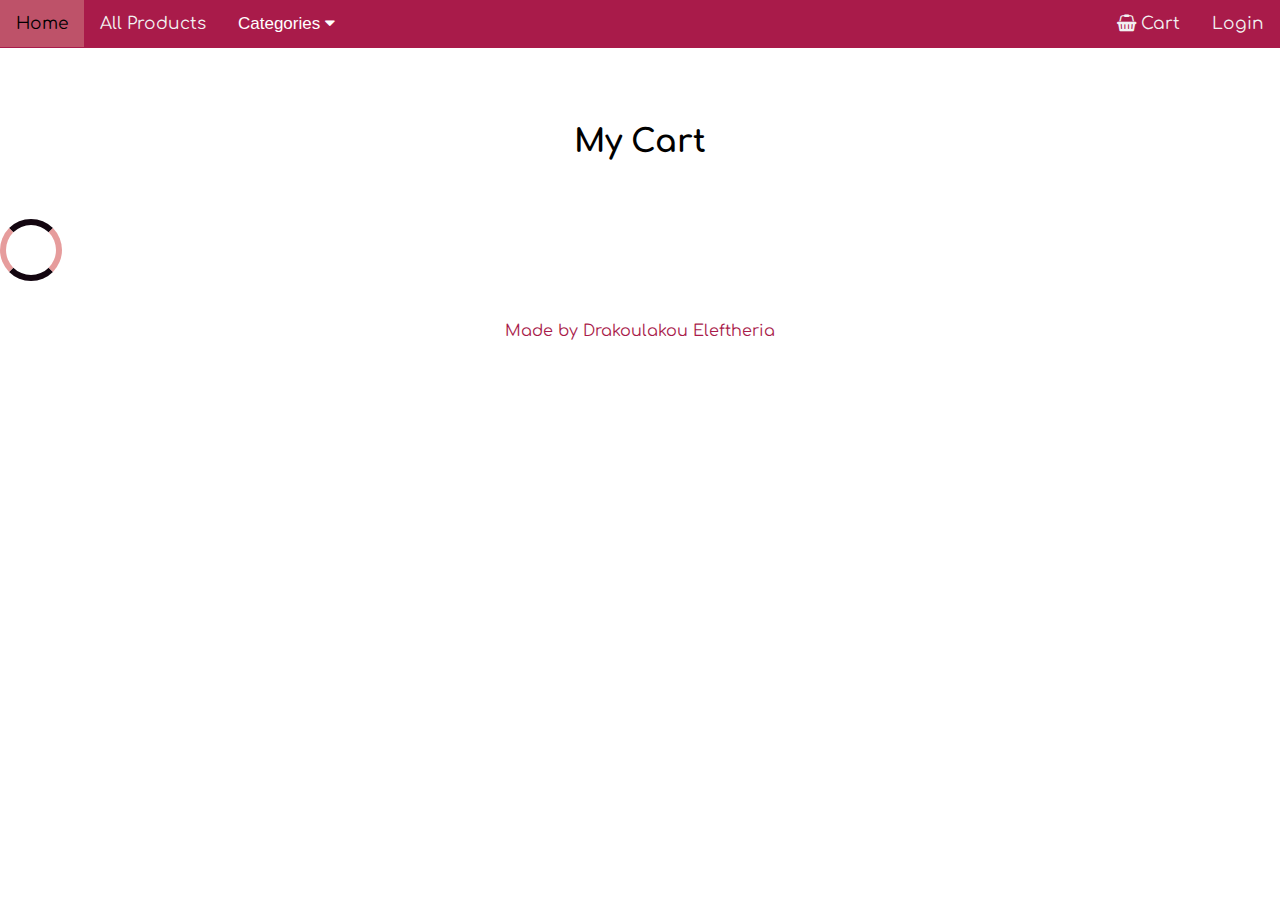
<file: src/Cart/cart.html>
<!DOCTYPE html>
<html lang="en">
<head>
    <meta charset="UTF-8">
    <meta http-equiv="X-UA-Compatible" content="IE=edge">
    <meta name="viewport" content="width=device-width, initial-scale=1.0">
    <script src="https://code.jquery.com/jquery-3.6.0.min.js"
    integrity="sha256-/xUj+3OJU5yExlq6GSYGSHk7tPXikynS7ogEvDej/m4=" crossorigin="anonymous"></script>
    <link href="https://cdn.jsdelivr.net/npm/bootstrap@5.1.3/dist/css/bootstrap.min.css" rel="stylesheet"
    integrity="sha384-1BmE4kWBq78iYhFldvKuhfTAU6auU8tT94WrHftjDbrCEXSU1oBoqyl2QvZ6jIW3" crossorigin="anonymous">
    <link rel="preconnect" href="https://fonts.googleapis.com">
    <link rel="preconnect" href="https://fonts.gstatic.com" crossorigin>
    <link href="https://fonts.googleapis.com/css2?family=Comfortaa&display=swap" rel="stylesheet">
    <link rel="stylesheet" href="https://cdnjs.cloudflare.com/ajax/libs/font-awesome/4.7.0/css/font-awesome.min.css">
    <link rel="stylesheet" href="../styles.css">
    <title>Cart</title>
</head>
<body>
    <nav id="nav-placeholder"></nav>
    <header><h1>My Cart</h1></header>
    <section id="cart">
        <div class="loader"></div>
    </section>
    <footer>
        <p>Made by Drakoulakou Eleftheria</p>
    </footer>
    <script src="../Nav/nav.js"></script>
    <script src="../Product/products.js"></script>
    <script src="../Cart/cart.js"></script>
</body>
</html>
</file>
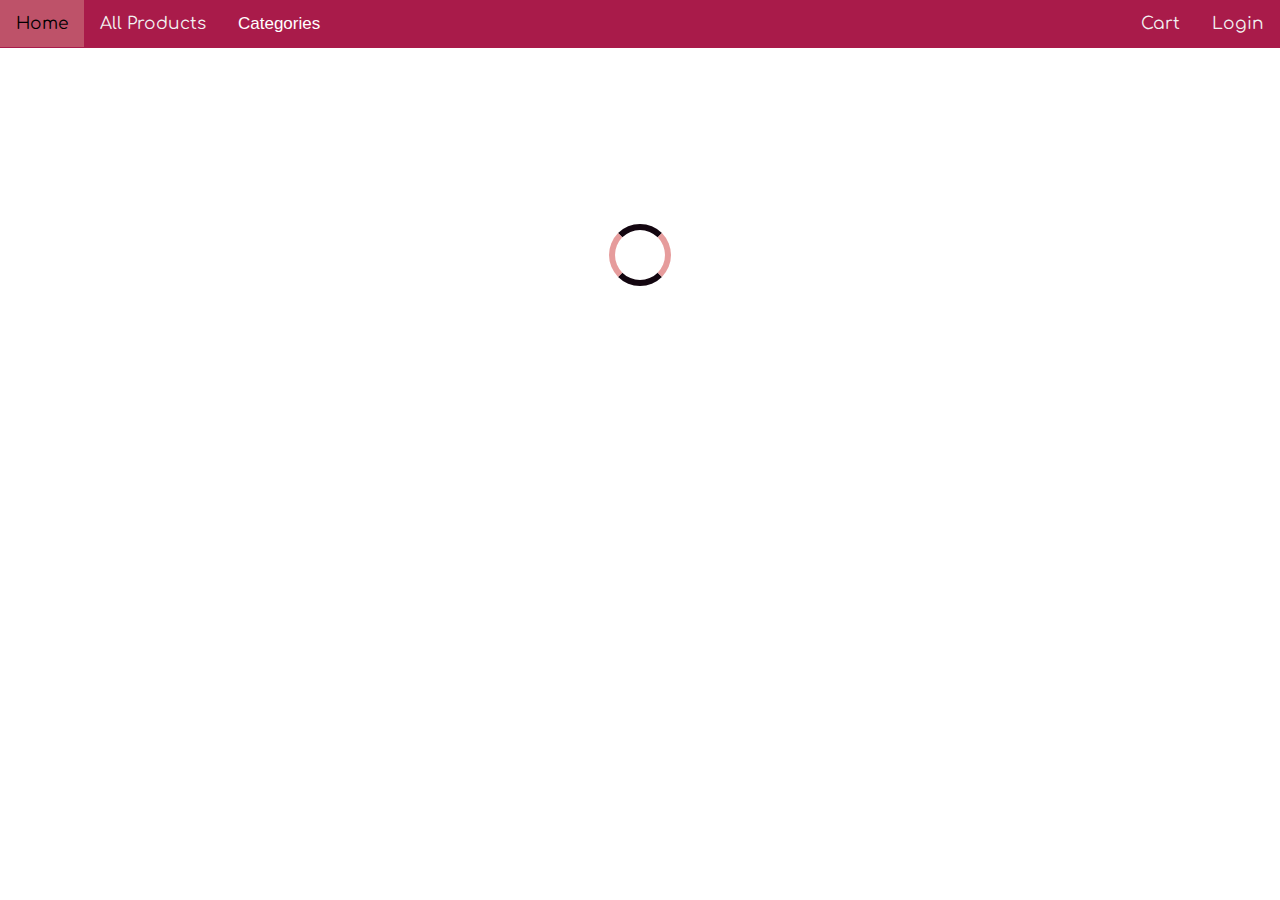
<file: src/Categories/categories.html>
<!DOCTYPE html>
<html lang="en">
<head>
    <meta charset="UTF-8">
    <meta http-equiv="X-UA-Compatible" content="IE=edge">
    <meta name="viewport" content="width=device-width, initial-scale=1.0">
    <script src="https://code.jquery.com/jquery-3.6.0.min.js" integrity="sha256-/xUj+3OJU5yExlq6GSYGSHk7tPXikynS7ogEvDej/m4=" crossorigin="anonymous"></script>
    <link href="https://cdn.jsdelivr.net/npm/bootstrap@5.1.3/dist/css/bootstrap.min.css" rel="stylesheet"
        integrity="sha384-1BmE4kWBq78iYhFldvKuhfTAU6auU8tT94WrHftjDbrCEXSU1oBoqyl2QvZ6jIW3" crossorigin="anonymous">
    <link rel="preconnect" href="https://fonts.googleapis.com">
    <link rel="preconnect" href="https://fonts.gstatic.com" crossorigin>
    <link href="https://fonts.googleapis.com/css2?family=Comfortaa&display=swap" rel="stylesheet">
    <link rel="stylesheet" href="../styles.css">
    <title>Categories</title>
</head>
<body>

    <nav id="nav-placeholder"></nav>

    <header><h1 id="header"></h1></header>

    <section id="main">
        <div class="loader"></div>
    </section>

    <script src="categories.js"></script>
    <script src="../Nav/nav.js"></script>

</body>
</html>
</file>
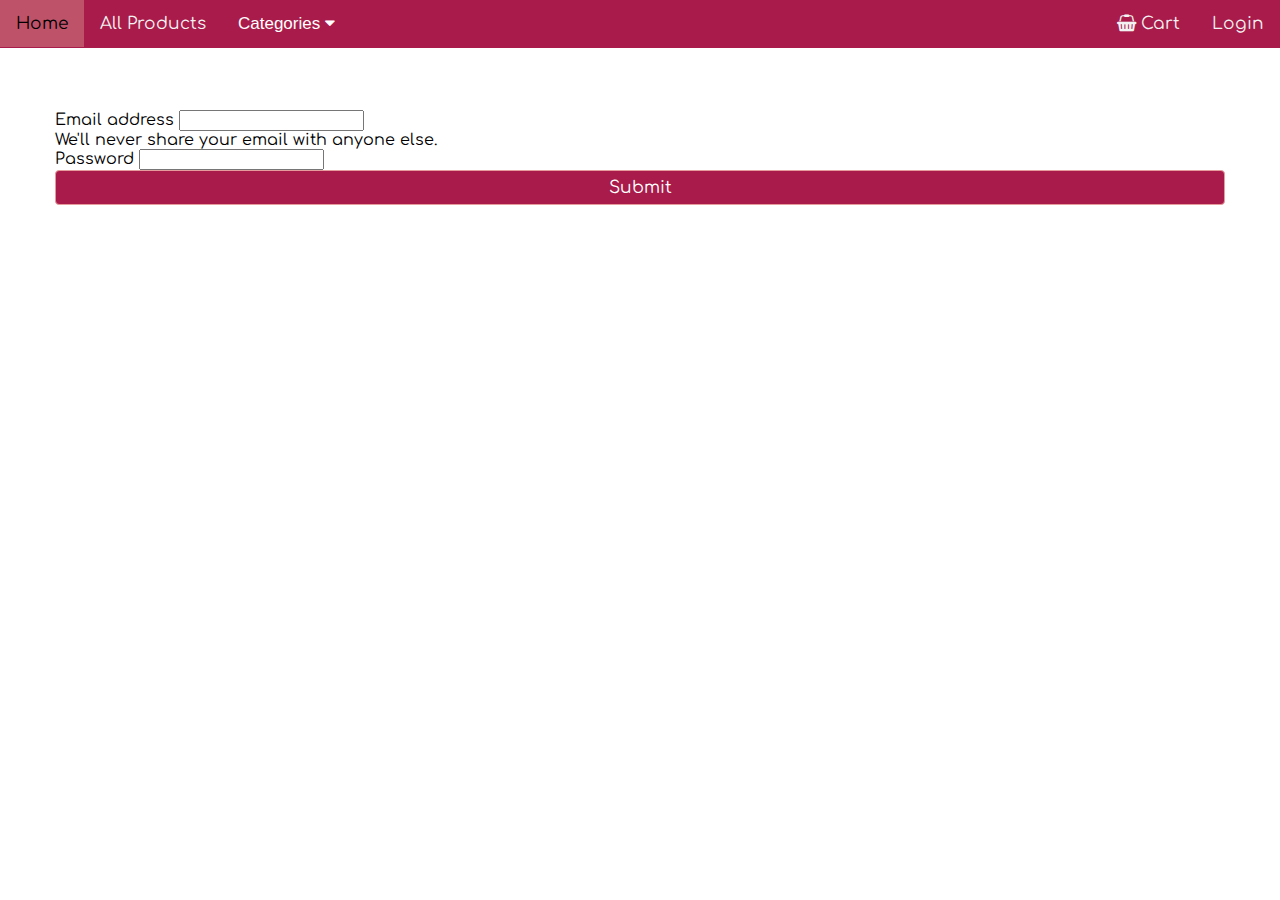
<file: src/Login/login.html>
<!DOCTYPE html>
<html lang="en">
<head>
    <meta charset="UTF-8">
    <meta http-equiv="X-UA-Compatible" content="IE=edge">
    <meta name="viewport" content="width=device-width, initial-scale=1.0">
    <script src="https://code.jquery.com/jquery-3.6.0.min.js" integrity="sha256-/xUj+3OJU5yExlq6GSYGSHk7tPXikynS7ogEvDej/m4=" crossorigin="anonymous"></script>
    <link href="https://cdn.jsdelivr.net/npm/bootstrap@5.1.3/dist/css/bootstrap.min.css" rel="stylesheet"
        integrity="sha384-1BmE4kWBq78iYhFldvKuhfTAU6auU8tT94WrHftjDbrCEXSU1oBoqyl2QvZ6jIW3" crossorigin="anonymous">
    <link rel="preconnect" href="https://fonts.googleapis.com">
    <link rel="preconnect" href="https://fonts.gstatic.com" crossorigin>
    <link href="https://fonts.googleapis.com/css2?family=Comfortaa&display=swap" rel="stylesheet">
    <link rel="stylesheet" href="https://cdnjs.cloudflare.com/ajax/libs/font-awesome/4.7.0/css/font-awesome.min.css">
    <link rel="stylesheet" href="../styles.css">
    <title>Cart</title>
</head>
<body>
    <nav id="nav-placeholder">
    </nav>

<section id="logIn">
    <div class="mb-3">
        <label for="exampleInputEmail1" class="form-label">Email address</label>
        <input type="email" class="form-control" id="exampleInputEmail1" aria-describedby="emailHelp">
        <div id="emailHelp" class="form-text">We'll never share your email with anyone else.</div>
    </div>
    <div class="mb-3">
        <label for="exampleInputPassword1" class="form-label">Password</label>
        <input type="password" class="form-control" id="exampleInputPassword1">
    </div>
    <button onclick="login()" class="btn btn-primary">Submit</button>
</section>


    <script src="../Login/login.js"></script>
    <script src="../Nav/nav.js"></script>
</body>
</html>
</file>
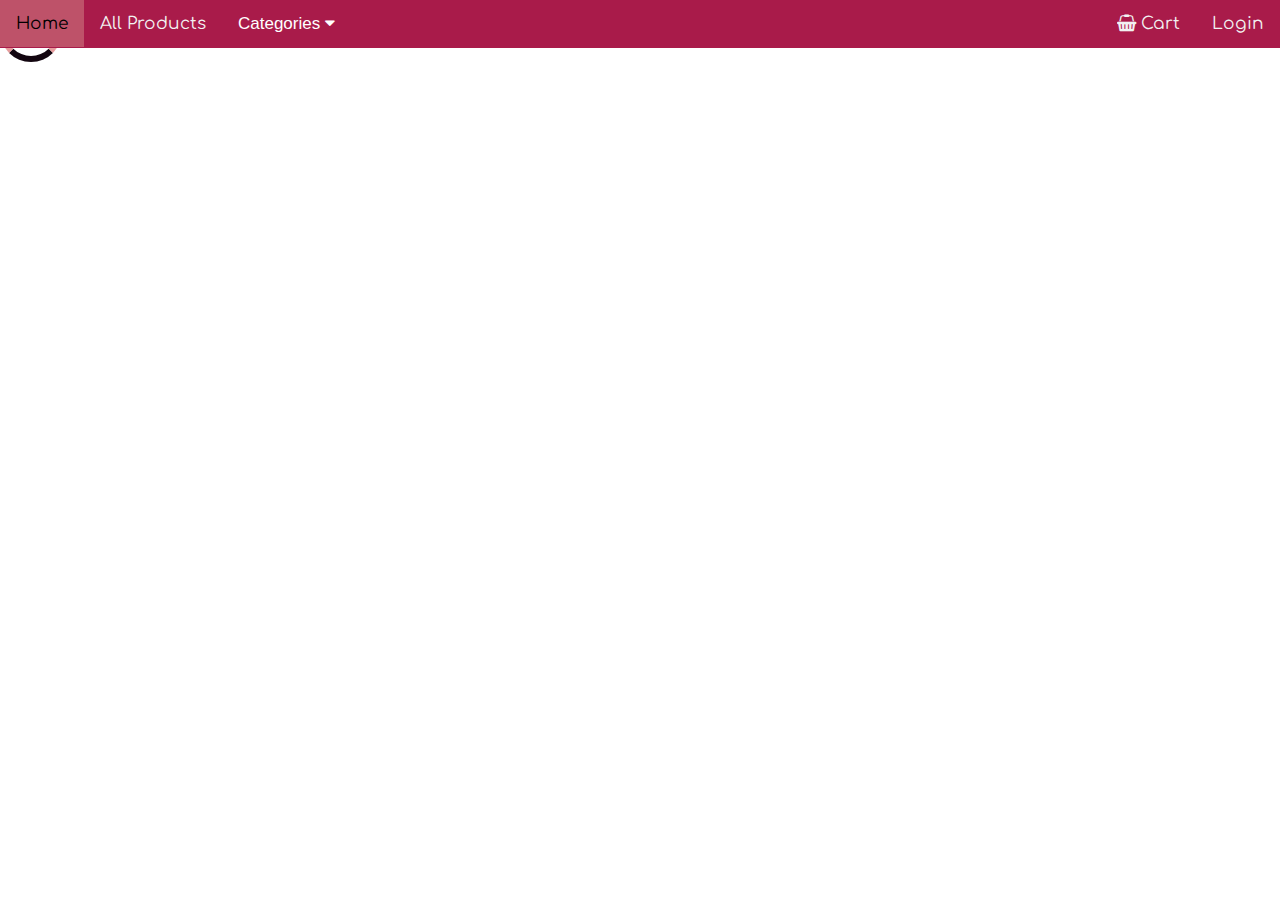
<file: src/Product/product.html>
<!DOCTYPE html>
<html lang="en">

<head>
    <meta charset="UTF-8">
    <meta http-equiv="X-UA-Compatible" content="IE=edge">
    <meta name="viewport" content="width=device-width, initial-scale=1.0">
    <script src="https://code.jquery.com/jquery-3.6.0.min.js" integrity="sha256-/xUj+3OJU5yExlq6GSYGSHk7tPXikynS7ogEvDej/m4=" crossorigin="anonymous"></script>

    <link href="https://cdn.jsdelivr.net/npm/bootstrap@5.1.3/dist/css/bootstrap.min.css" rel="stylesheet"
        integrity="sha384-1BmE4kWBq78iYhFldvKuhfTAU6auU8tT94WrHftjDbrCEXSU1oBoqyl2QvZ6jIW3" crossorigin="anonymous">
        <link rel="preconnect" href="https://fonts.googleapis.com">
<link rel="preconnect" href="https://fonts.gstatic.com" crossorigin>
<link href="https://fonts.googleapis.com/css2?family=Comfortaa&display=swap" rel="stylesheet">
<link rel="stylesheet" href="https://cdnjs.cloudflare.com/ajax/libs/font-awesome/4.7.0/css/font-awesome.min.css">

    <link rel="stylesheet" href="../styles.css">
    <title>Product</title>
</head>

<body>

    <nav id="nav-placeholder">
    </nav>
    
    <section id="newProduct">
        <div class="loader"></div>
    </section>

    <script src="https://cdn.jsdelivr.net/npm/bootstrap@5.1.3/dist/js/bootstrap.bundle.min.js"
        integrity="sha384-ka7Sk0Gln4gmtz2MlQnikT1wXgYsOg+OMhuP+IlRH9sENBO0LRn5q+8nbTov4+1p"
        crossorigin="anonymous"></script>

    <script src="../Product/product.js"></script>
    <script src="../Nav/nav.js"></script>

</body>

</html>
</file>
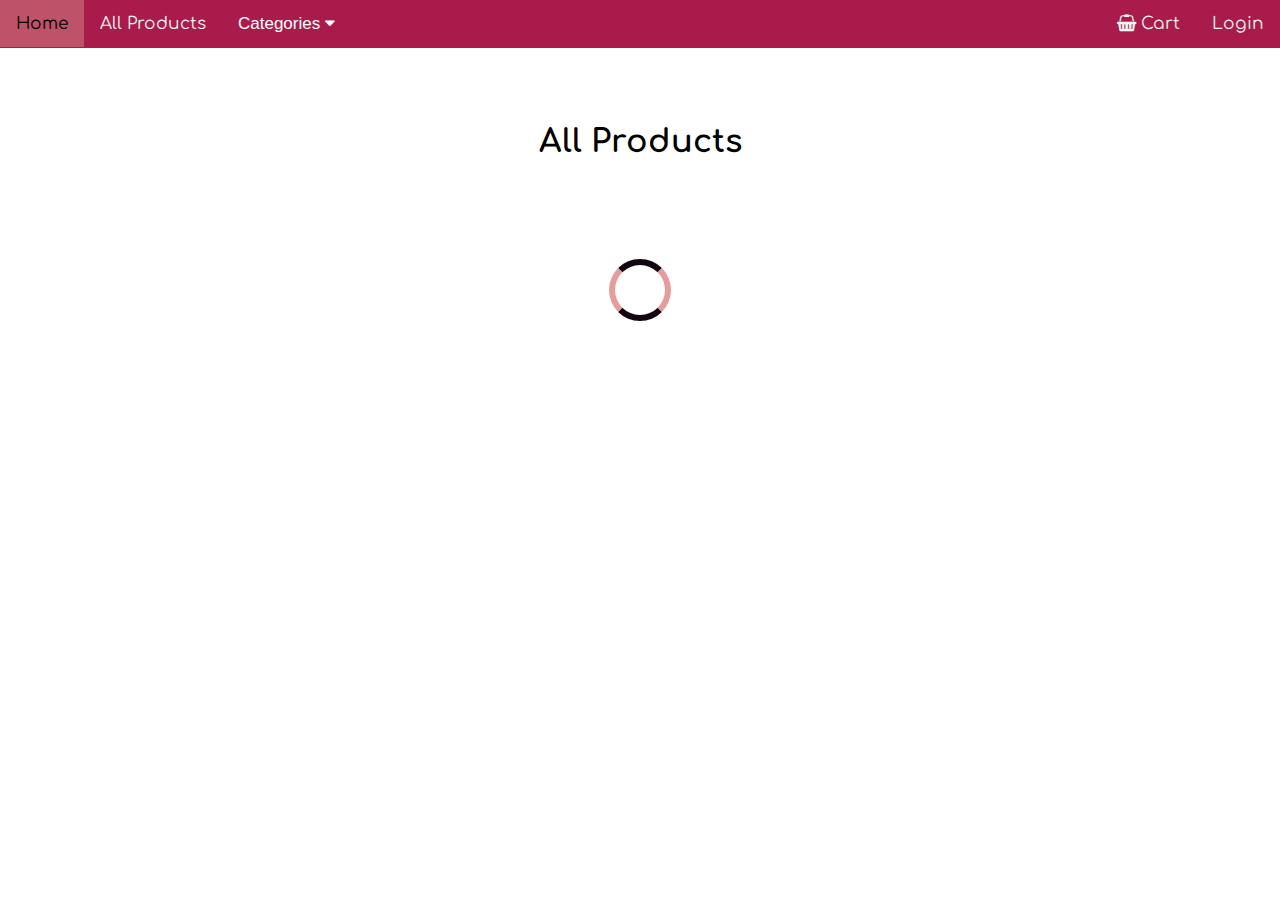
<file: src/Product/products.html>
<!DOCTYPE html>
<html lang="en">
<head>
    <meta charset="UTF-8">
    <meta http-equiv="X-UA-Compatible" content="IE=edge">
    <meta name="viewport" content="width=device-width, initial-scale=1.0">
    <script src="https://code.jquery.com/jquery-3.6.0.min.js" integrity="sha256-/xUj+3OJU5yExlq6GSYGSHk7tPXikynS7ogEvDej/m4=" crossorigin="anonymous"></script>

    <link href="https://cdn.jsdelivr.net/npm/bootstrap@5.1.3/dist/css/bootstrap.min.css" rel="stylesheet"
        integrity="sha384-1BmE4kWBq78iYhFldvKuhfTAU6auU8tT94WrHftjDbrCEXSU1oBoqyl2QvZ6jIW3" crossorigin="anonymous">
        <link rel="preconnect" href="https://fonts.googleapis.com">
<link rel="preconnect" href="https://fonts.gstatic.com" crossorigin>
<link href="https://fonts.googleapis.com/css2?family=Comfortaa&display=swap" rel="stylesheet">
<link rel="stylesheet" href="https://cdnjs.cloudflare.com/ajax/libs/font-awesome/4.7.0/css/font-awesome.min.css">

    <link rel="stylesheet" href="../styles.css">
    <title>E-shop All Products</title>
</head>

<body>
    <nav id="nav-placeholder">
    </nav>
    <header>
        <h1>All Products</h1>
    </header>
    
        <section id="container">
            <div class="loader"></div>
        </section>
    
        <script src="https://cdn.jsdelivr.net/npm/bootstrap@5.1.3/dist/js/bootstrap.bundle.min.js"
        integrity="sha384-ka7Sk0Gln4gmtz2MlQnikT1wXgYsOg+OMhuP+IlRH9sENBO0LRn5q+8nbTov4+1p"
        crossorigin="anonymous"></script>
    <script src="../Product/products.js"></script>
    <script src="../Nav/nav.js"></script>
</body>

</html>
</file>
<file: src/styles.css>
body {
  margin: 0;
  font-family: 'Comfortaa', cursive;
}
footer{
  color: #a91b4a;
  text-align: center;
  padding: 2%;
}
.home-body{
  background-color: #e69c9c;
}
h1 {
  display: flex;
  align-items: center;
  place-content: space-around;
  padding: 8% 5% 3%;
}

.btn {
  background-color: #a91b4a;
  border: 1px solid #e69c9c;
  border-radius: 4px;
  color: #FFFFFF;
  cursor: pointer;
  font-family: 'Comfortaa', cursive;
  font-size: 17px;
  font-weight: 400;
  line-height: 1.47059;
  padding: 4px 15px;
  text-align: center;
  width: -webkit-fill-available;
}

.topnav{
  background-color: #a91b4a;
  position: fixed;
  top: 0;
  width: 100%;
  z-index: 9999;
  display: flex;
  flex-flow: row;
  justify-content: space-between;
}

.topnav a {
  float: left;
  color: #f2f2f2;
  text-align: center;
  padding: 14px 16px;
  text-decoration: none;
  font-size: 17px;

}

.topnav a:hover {
  background-color: rgb(209 136 136 / 51%);
  color: black;
}

.topnav a.active {
  background-color: #e69c9c;
  color: white;
}

#container, #main {
  margin: 10px;
  padding: 40px;
  display: flex;
  flex-wrap: wrap;
  justify-content: space-around;
}

.card-img-top {
  width: 100%;
  height: 250px;
  background-size: contain;
  background-repeat: no-repeat;
  background-position: center center;
}
.img-product{
  width: 100%;
  height: 400px;
  background-size: contain;
  background-repeat: no-repeat;
  background-position: center center;
}
.zoom {
  padding: 50px;
  transition: transform .2s; 
  margin: 3% 5%;
}

.zoom:hover {
  transform: scale(1.5); 
}
.card-product{
  display: flex;
  align-items: center;
  padding: 5% 3%;
}
@media only screen and (max-width: 600px){
  .card-product{
    flex-flow: column;
  }
}
.card {
  margin: 2%;
  display: flex;
  flex-flow: column;
  justify-content: space-between;
  border: none;
  padding: 2%;
}

.inputNumber{
  text-align: center;
  margin: 0;
  font-family: 'Comfortaa', cursive;
  font-size: inherit;
  line-height: inherit;
  display: flex;
  border: 1px double;
  color: black;
  border-color: #a91b4a;
  min-width: -webkit-fill-available;
  border-radius: 4px;
}

.description {
  white-space: nowrap;
  width: 100%;
  overflow: hidden;
  text-overflow: ellipsis;
}

.loader {
  border: 16px solid #f3f3f3;
  border-radius: 50%;
  border-top: 6px solid rgb(19, 6, 16);
  border-right: 6px solid #e69c9c;
  border-bottom: 6px solid rgb(19, 6, 16);
  border-left: 6px solid #e69c9c;
  width: 50px;
  height: 50px;
  -webkit-animation: spin 2s linear infinite;
  animation: spin 2s linear infinite;
}

@-webkit-keyframes spin {  
  0% {
    -webkit-transform: rotate(0deg);
  }

  100% {
    -webkit-transform: rotate(360deg);
  }
}

@keyframes spin {
  0% {
    transform: rotate(0deg);
  }

  100% {
    transform: rotate(360deg);
  }
}

.homeContainer {
  display: flex;
  justify-content: center;
}

.borderGradient{
  border: 1px solid;
  border-image: 
  linear-gradient(
    #e69c9c,
    #ffffff,
    #e69c9c) 1; 
}

.title{
  padding: 8% 2% 3%;
}

.price{
  padding: 25% 2% 3%;
}

.descriptionProduct{
  padding: 1% 2% 3%;
}

.dropdown {
    float: left;
}

.dropdown-content {
  display: none;
  position: absolute;
  background:  #a91b4a;
  flex-flow: column;
}

.dropdown:hover .dropdown-content {
  display: flex;
  top: 54px;
}

.dropbtn{
  background-color: #a91b4a;
  float: left;
  padding: 14px 16px;
  font-size: 17px;
  text-decoration: none;
  border: none;
  color: white;
}
#header{
  text-transform:uppercase; 
 }

 .login-btn{
   padding-left: 0%;
 }

 #logIn{
  padding: 55px 55px;
  margin-top: 55px;
 }
</file>
